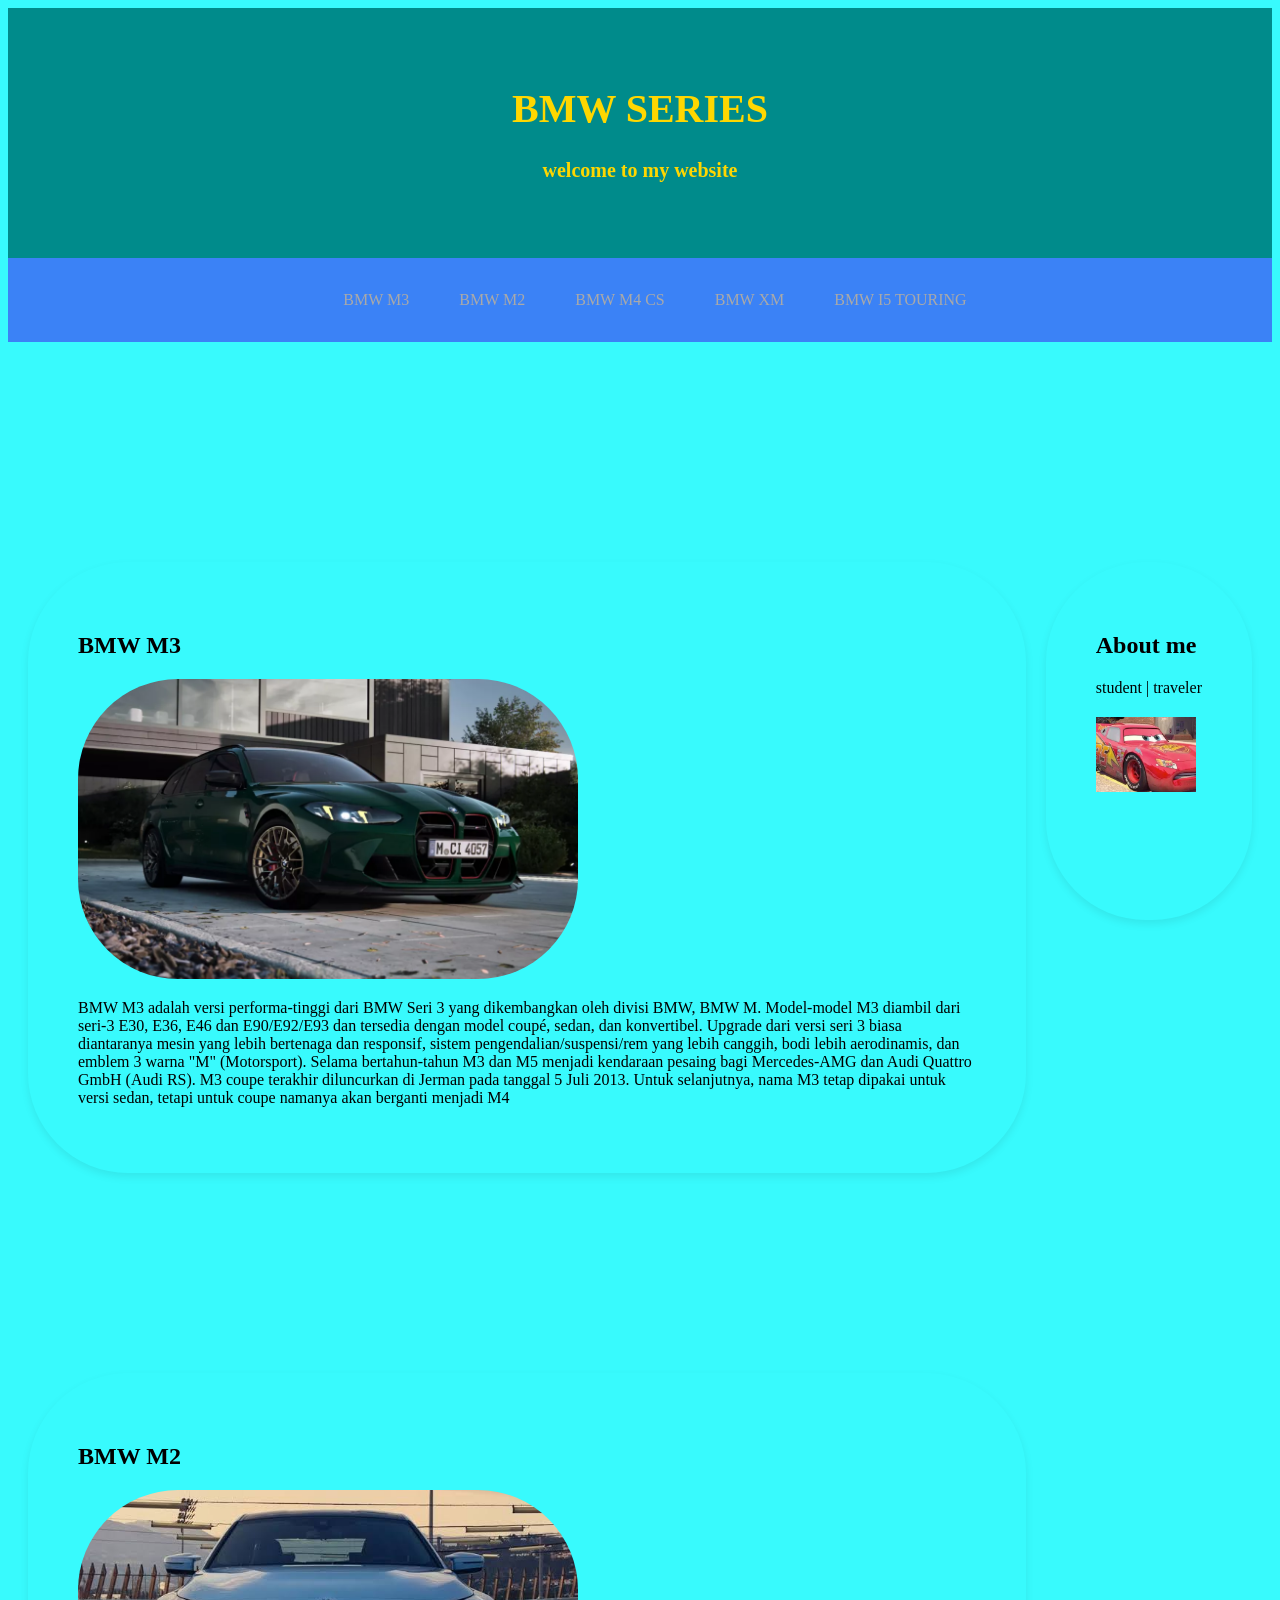
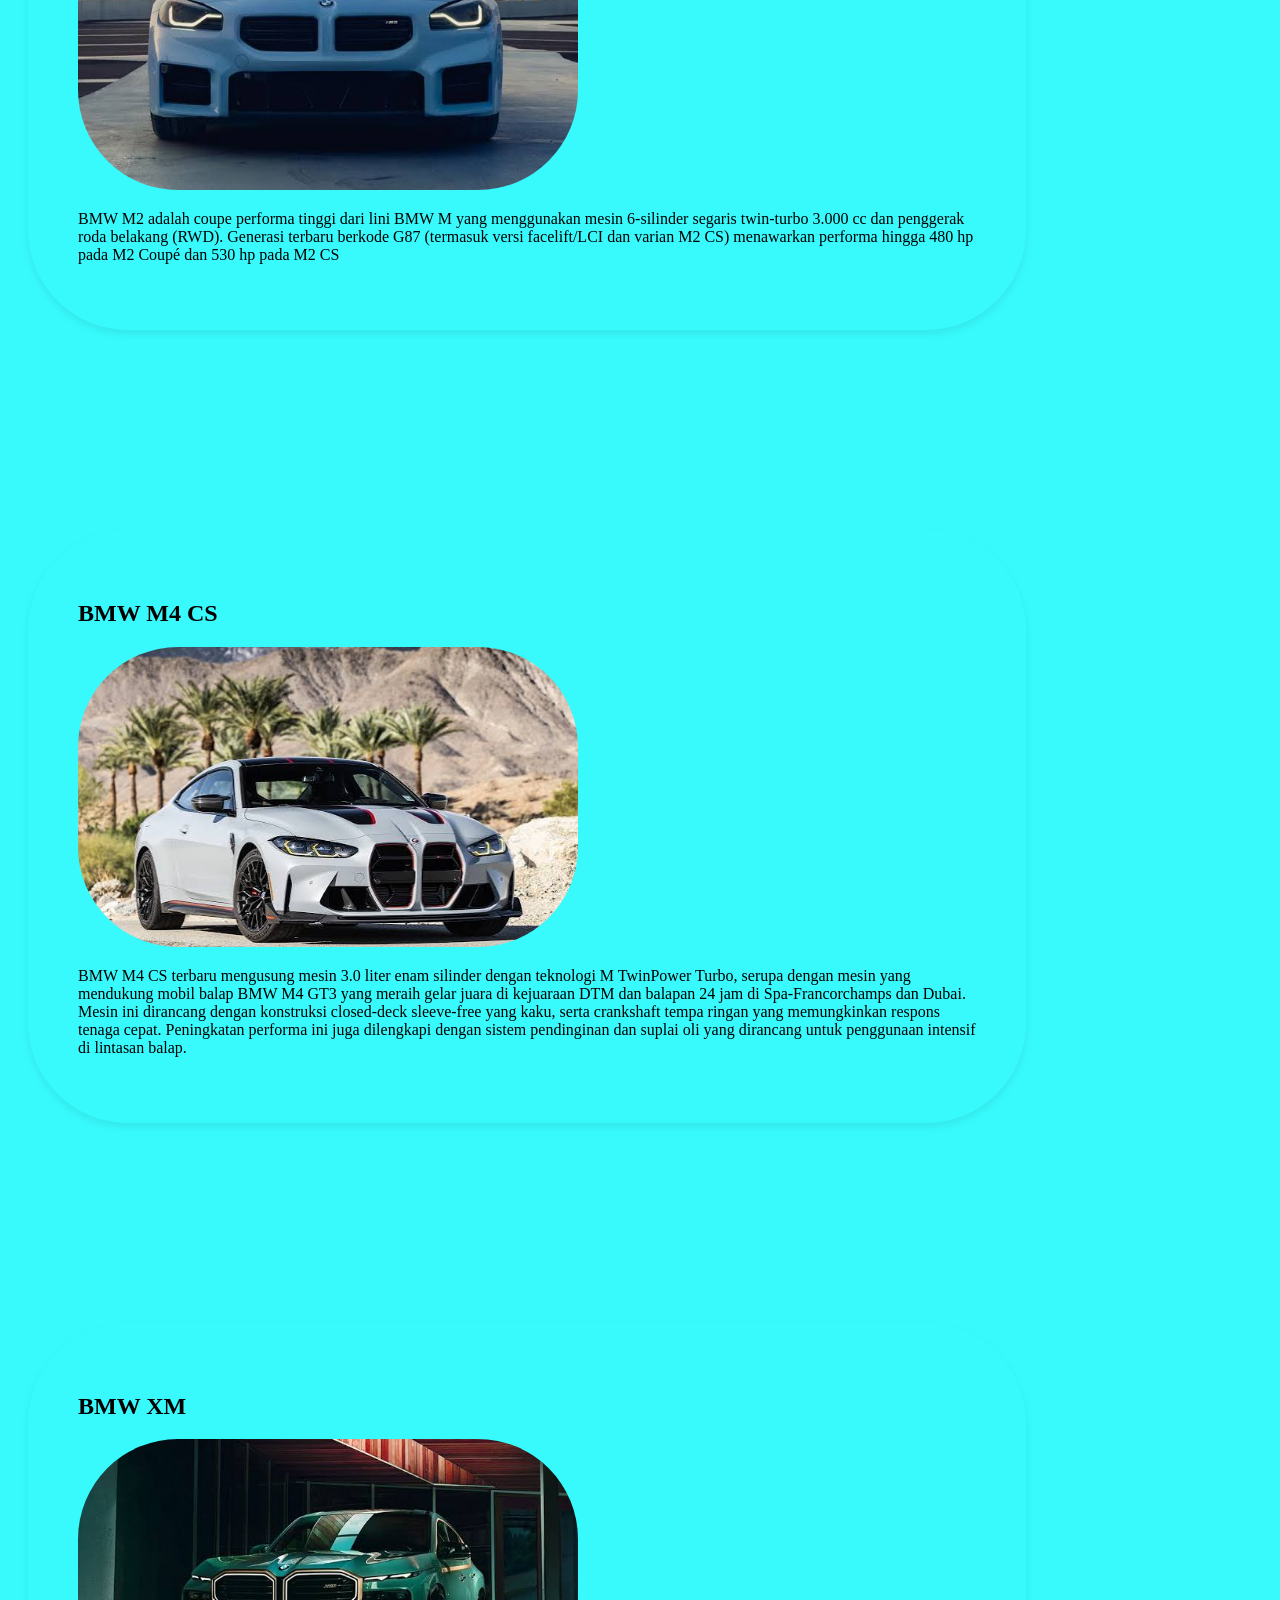
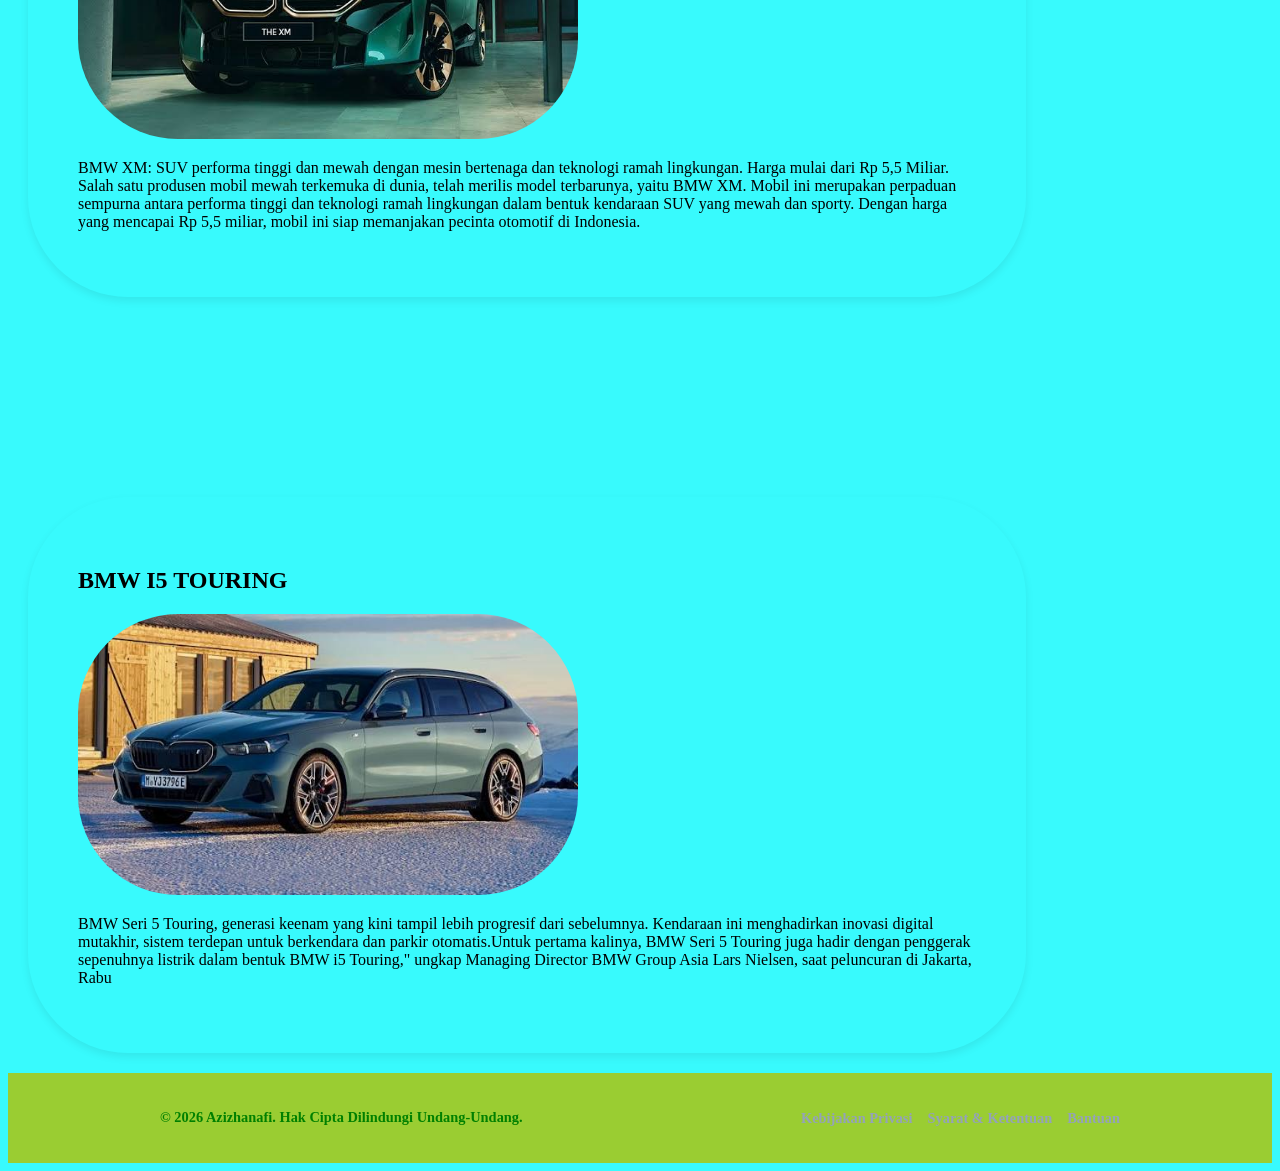
<file: index.html>
<!DOCTYPE html>
<html>
<head>
    <title>latihan 16b semantic</title>
    <link rel="stylesheet" href="latihan 16b.css">
</head>
<body>
   <header>
      <div class="JUMBROTON">
         <h1>BMW SERIES</h1>
         <h4>welcome to my website</h4>
      </div>
      <nav class="navbar">
          <ul>
             <li><a href="#BMW M3">BMW M3</a></li>
             <li><a href="#BMW M2">BMW M2</a></li>
             <lI><a href="#BMW M4 CS">BMW M4 CS</a></lI>
             <Li><a href="#BMW XM">BMW XM</a></Li>
             <li><a href="#BMW I5 TOURING">BMW I5 TOURING</a></li>
          </ul>
   </nav>
   </div>
   </header>
   <main>
      <div id="konten">
         <article id="BMW M3"class="card">
             <h2 id="BMW M3">BMW M3</h2>
             <img src="BMW M3.webp" alt=""class="featured-image">
             <p>BMW M3 adalah versi performa-tinggi dari BMW Seri 3 yang dikembangkan oleh divisi BMW, BMW M. Model-model M3 diambil dari seri-3 E30, E36, E46 dan E90/E92/E93 dan tersedia dengan model coupé, sedan, dan konvertibel. Upgrade dari versi seri 3 biasa diantaranya mesin yang lebih bertenaga dan responsif, sistem pengendalian/suspensi/rem yang lebih canggih, bodi lebih aerodinamis, dan emblem 3 warna "M" (Motorsport). Selama bertahun-tahun M3 dan M5 menjadi kendaraan pesaing bagi Mercedes-AMG dan Audi Quattro GmbH (Audi RS). M3 coupe terakhir diluncurkan di Jerman pada tanggal 5 Juli 2013. Untuk selanjutnya, nama M3 tetap dipakai untuk versi sedan, tetapi untuk coupe namanya akan berganti menjadi M4</p>
         </article>
         <article id="BMW M2"class="card">
             <h2 id="BMW M2">BMW M2</h2>
             <img src="BMW M2.jpg" alt=""class="featured-image">
             <p>BMW M2 adalah coupe performa tinggi dari lini BMW M yang menggunakan mesin 6-silinder segaris twin-turbo 3.000 cc dan penggerak roda belakang (RWD). Generasi terbaru berkode G87 (termasuk versi facelift/LCI dan varian M2 CS) menawarkan performa hingga 480 hp pada M2 Coupé dan 530 hp pada M2 CS</p>
             </article>
             <article id="BMW M4 CS"class="card">
             <h2 id="BMW M4 CS">BMW M4 CS</h2>
             <img src="BMW M4 CS.jpg" alt=""class="featured-image">
             <p>BMW M4 CS terbaru mengusung mesin 3.0 liter enam silinder dengan teknologi M TwinPower Turbo, serupa dengan mesin yang mendukung mobil balap BMW M4 GT3 yang meraih gelar juara di kejuaraan DTM dan balapan 24 jam di Spa-Francorchamps dan Dubai. Mesin ini dirancang dengan konstruksi closed-deck sleeve-free yang kaku, serta crankshaft tempa ringan yang memungkinkan respons tenaga cepat. Peningkatan performa ini juga dilengkapi dengan sistem pendinginan dan suplai oli yang dirancang untuk penggunaan intensif di lintasan balap.</p>
             </article>
             <article id="BMW XM"class="card">
             <h2 id="BMW XM">BMW XM</h2>
             <img src="BMW XM.jpg" alt=""class="featured-image">
             <p>

BMW XM: SUV performa tinggi dan mewah dengan mesin bertenaga dan teknologi ramah lingkungan. Harga mulai dari Rp 5,5 Miliar.
Salah satu produsen mobil mewah terkemuka di dunia, telah merilis model terbarunya, yaitu BMW XM. Mobil ini merupakan perpaduan sempurna antara performa tinggi dan teknologi ramah lingkungan dalam bentuk kendaraan SUV yang mewah dan sporty. Dengan harga yang mencapai Rp 5,5 miliar, mobil ini siap memanjakan pecinta otomotif di Indonesia.</p>
             </article>
             <article id="BMW I5 TOURING"class="card">
             <h2 id="BMW I5 TOURING">BMW I5 TOURING</h2>
             <img src="BMW I5 TOURING.jpg" alt=""class="featured-image">
             <p>BMW Seri 5 Touring, generasi keenam yang kini tampil lebih progresif dari sebelumnya. Kendaraan ini menghadirkan inovasi digital mutakhir, sistem terdepan untuk berkendara dan parkir otomatis.Untuk pertama kalinya, BMW Seri 5 Touring juga hadir dengan penggerak sepenuhnya listrik dalam bentuk BMW i5 Touring," ungkap Managing Director BMW Group Asia Lars Nielsen, saat peluncuran di Jakarta, Rabu</p>
             </article>
             </div>
       <aside>
           <article class="profile card">
              <header>
                 <h2> About me</h2>
                 <p>student | traveler</p>
              </header>              
              <section>
                 <figure>
                    <img src="images1.webp" Alt="images" class="gambar-images">
                 </figure>
              </section>
              </article>
       </aside>
       </main>
    <footer class="footer">
        <div class="footer-content">
            <p>&copy; 2026 Azizhanafi. Hak Cipta Dilindungi Undang-Undang.</p>
            <ul class="footer-links">
                <li><a href="#privacy">Kebijakan Privasi</a></li>
                <li><a href="#terms">Syarat & Ketentuan</a></li>
                <li><a href="#kontak">Bantuan</a></li>
            </ul>
        </div>
    </footer>
   </body>
   </html>
</file>
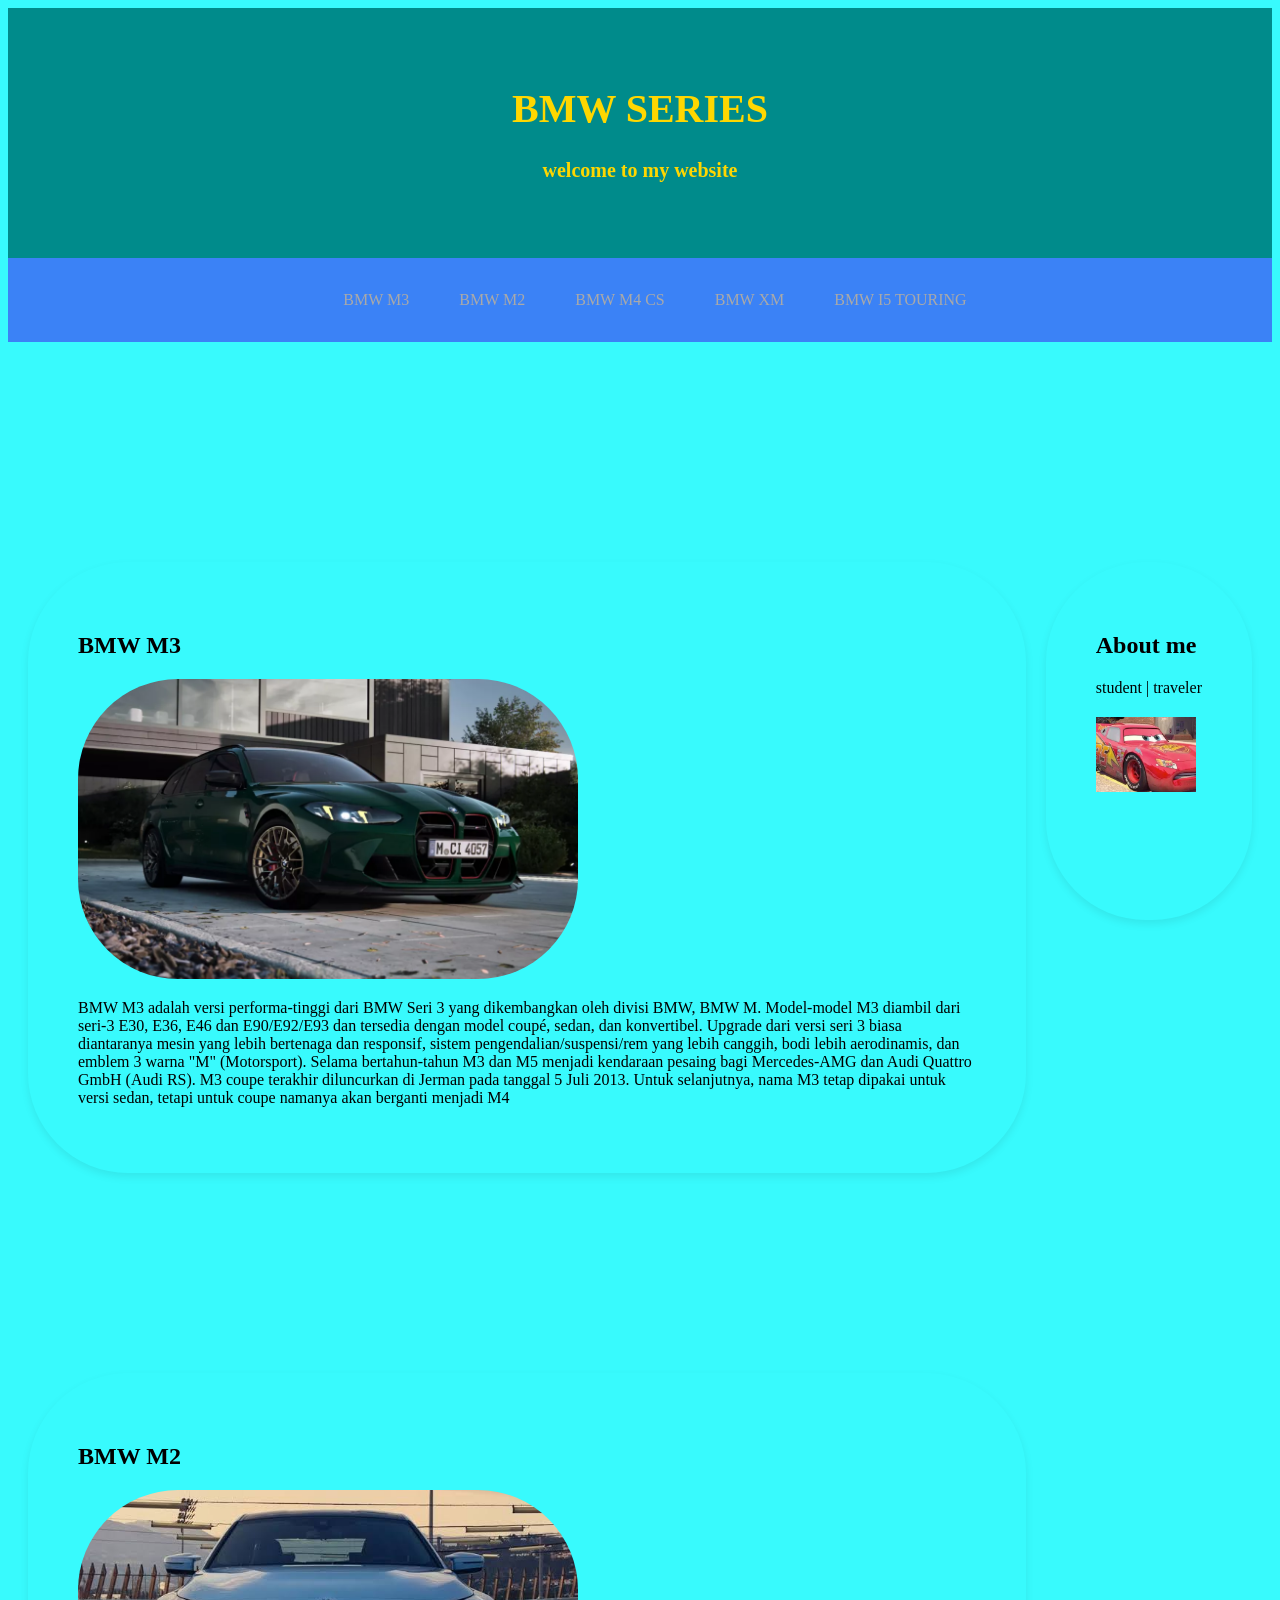
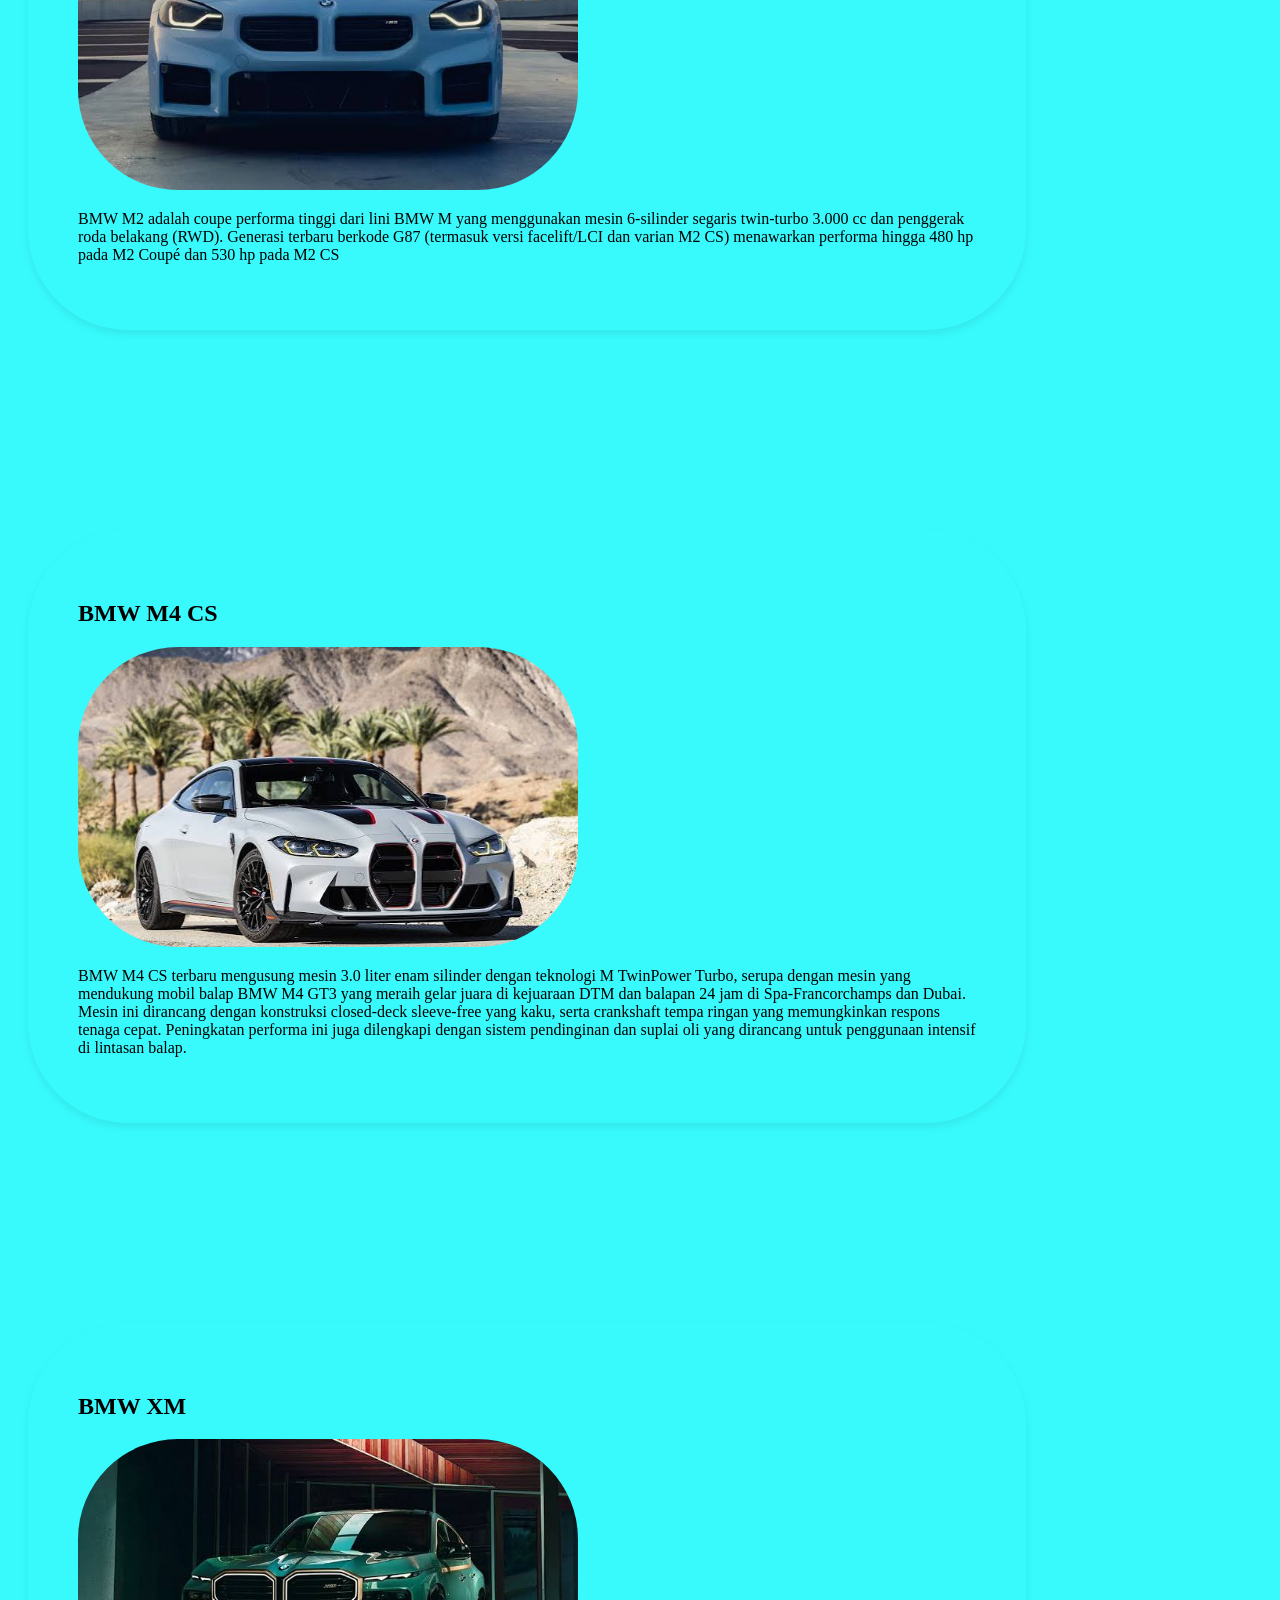
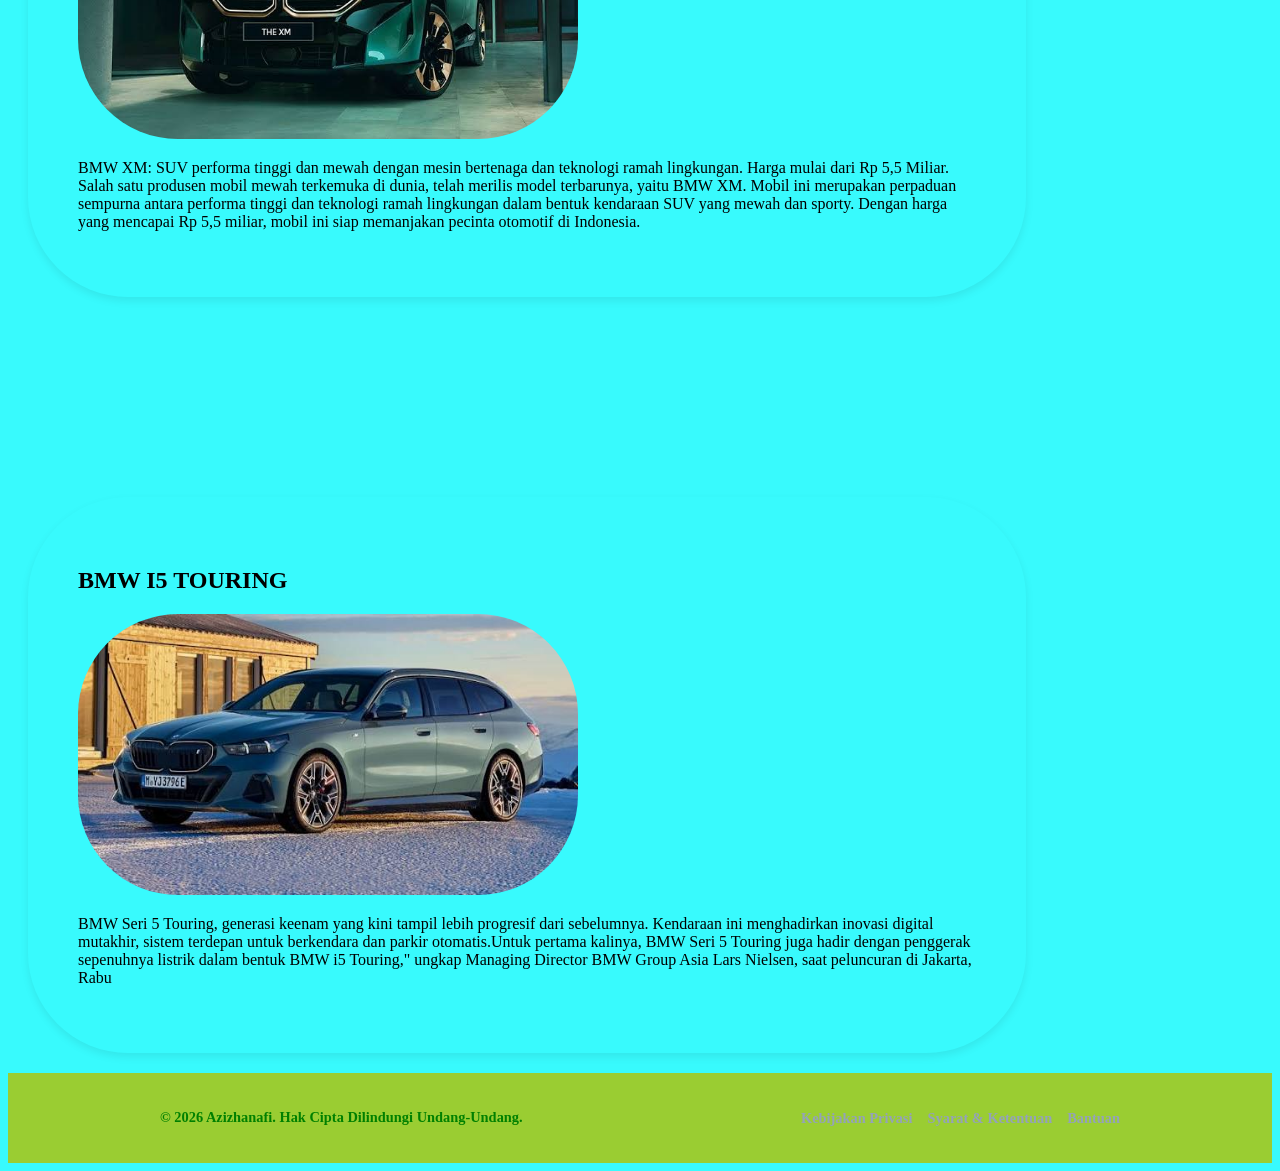
<file: contoh 16b.html>
<!DOCTYPE html>
<html>
<head>
    <title>contoh 16b semantic</title>
    <link rel="stylesheet" href="contoh 16b.css">
</head>
<body>
   <header>
      <div class="JUMBROTON">
         <h1>BMW SERIES</h1>
         <h4>welcome to my website</h4>
      </div>
      <nav class="navbar">
          <ul>
             <li><a href="#BMW M3">BMW M3</a></li>
             <li><a href="#BMW M2">BMW M2</a></li>
             <lI><a href="#BMW M4 CS">BMW M4 CS</a></lI>
             <Li><a href="#BMW XM">BMW XM</a></Li>
             <li><a href="#BMW I5 TOURING">BMW I5 TOURING</a></li>
          </ul>
   </nav>
   </div>
   </header>
   <main>
      <div id="konten">
         <article id="BMW M3"class="card">
             <h2 id="BMW M3">BMW M3</h2>
             <img src="BMW M3.webp" alt=""class="featured-image">
             <p>BMW M3 adalah versi performa-tinggi dari BMW Seri 3 yang dikembangkan oleh divisi BMW, BMW M. Model-model M3 diambil dari seri-3 E30, E36, E46 dan E90/E92/E93 dan tersedia dengan model coupé, sedan, dan konvertibel. Upgrade dari versi seri 3 biasa diantaranya mesin yang lebih bertenaga dan responsif, sistem pengendalian/suspensi/rem yang lebih canggih, bodi lebih aerodinamis, dan emblem 3 warna "M" (Motorsport). Selama bertahun-tahun M3 dan M5 menjadi kendaraan pesaing bagi Mercedes-AMG dan Audi Quattro GmbH (Audi RS). M3 coupe terakhir diluncurkan di Jerman pada tanggal 5 Juli 2013. Untuk selanjutnya, nama M3 tetap dipakai untuk versi sedan, tetapi untuk coupe namanya akan berganti menjadi M4</p>
         </article>
         <article id="BMW M2"class="card">
             <h2 id="BMW M2">BMW M2</h2>
             <img src="BMW M2.jpg" alt=""class="featured-image">
             <p>BMW M2 adalah coupe performa tinggi dari lini BMW M yang menggunakan mesin 6-silinder segaris twin-turbo 3.000 cc dan penggerak roda belakang (RWD). Generasi terbaru berkode G87 (termasuk versi facelift/LCI dan varian M2 CS) menawarkan performa hingga 480 hp pada M2 Coupé dan 530 hp pada M2 CS</p>
             </article>
             <article id="BMW M4 CS"class="card">
             <h2 id="BMW M4 CS">BMW M4 CS</h2>
             <img src="BMW M4 CS.jpg" alt=""class="featured-image">
             <p>BMW M4 CS terbaru mengusung mesin 3.0 liter enam silinder dengan teknologi M TwinPower Turbo, serupa dengan mesin yang mendukung mobil balap BMW M4 GT3 yang meraih gelar juara di kejuaraan DTM dan balapan 24 jam di Spa-Francorchamps dan Dubai. Mesin ini dirancang dengan konstruksi closed-deck sleeve-free yang kaku, serta crankshaft tempa ringan yang memungkinkan respons tenaga cepat. Peningkatan performa ini juga dilengkapi dengan sistem pendinginan dan suplai oli yang dirancang untuk penggunaan intensif di lintasan balap.</p>
             </article>
             <article id="BMW XM"class="card">
             <h2 id="BMW XM">BMW XM</h2>
             <img src="BMW XM.jpg" alt=""class="featured-image">
             <p>

BMW XM: SUV performa tinggi dan mewah dengan mesin bertenaga dan teknologi ramah lingkungan. Harga mulai dari Rp 5,5 Miliar.
Salah satu produsen mobil mewah terkemuka di dunia, telah merilis model terbarunya, yaitu BMW XM. Mobil ini merupakan perpaduan sempurna antara performa tinggi dan teknologi ramah lingkungan dalam bentuk kendaraan SUV yang mewah dan sporty. Dengan harga yang mencapai Rp 5,5 miliar, mobil ini siap memanjakan pecinta otomotif di Indonesia.</p>
             </article>
             <article id="BMW I5 TOURING"class="card">
             <h2 id="BMW I5 TOURING">BMW I5 TOURING</h2>
             <img src="BMW I5 TOURING.jpg" alt=""class="featured-image">
             <p>BMW Seri 5 Touring, generasi keenam yang kini tampil lebih progresif dari sebelumnya. Kendaraan ini menghadirkan inovasi digital mutakhir, sistem terdepan untuk berkendara dan parkir otomatis.Untuk pertama kalinya, BMW Seri 5 Touring juga hadir dengan penggerak sepenuhnya listrik dalam bentuk BMW i5 Touring," ungkap Managing Director BMW Group Asia Lars Nielsen, saat peluncuran di Jakarta, Rabu</p>
             </article>
             </div>
       <aside>
           <article class="profile card">
              <header>
                 <h2> About me</h2>
                 <p>student | traveler</p>
              </header>              
              <section>
                 <figure>
                    <img src="images1.webp" Alt="images" class="gambar-images">
                 </figure>
              </section>
              </article>
       </aside>
       </main>
    <footer class="footer">
        <div class="footer-content">
            <p>&copy; 2026 Azizhanafi. Hak Cipta Dilindungi Undang-Undang.</p>
            <ul class="footer-links">
                <li><a href="#privacy">Kebijakan Privasi</a></li>
                <li><a href="#terms">Syarat & Ketentuan</a></li>
                <li><a href="#kontak">Bantuan</a></li>
            </ul>
        </div>
    </footer>
   </body>
   </html>
</file>
<file: latihan 16b.css>
body{
  background-color: rgba(7, 249, 253, 0.801);
}
.JUMBROTON{
       background-color:darkcyan;
       font-size: 20px;
       color:gold;
       padding: 50px;
       text-align: center;
       
}
nav{
    background-color:paleturquose;
    padding: 3px;
}
nav li{
      display: inline-block;
      list-style-type: none;
      margin-right: 10px;
      color: silver;     
}
.NAV A{
      font-size: 18px;
      font-weight: 400px;
      text-decoration: none;
      color: aquamarine;
}
.navbar{
     background-color: #3b82f6;
     position: sticky;
     top: 0;
     z-index: 100;
}
.navbar ul {
     list-style: none;
     display: flex;
     justify-content: center;
}
.navbar ul Li a {
      display: block;
      color: darkgrey;
      text-decoration: none;
      padding: 14px 20px;
      transition: background-color 0.3s;
}

.navbar-portofolio ul Li a:hover {
        background-color: #3b82f6;
}
NAV a:hover{
       font-weight: bold;
}
#konten{
   float: left;
   width: 75%;
}
.card{
     box-shadow: 0 4px 8px 0 rgba(0,0,0,0.08);
     border-radius: 100px;
     padding: 50px;
     margin-top: 200px;
     overflow: auto;
 }
.featured-image{
     width: 200%;
     max-height: 300px;
     object-fit : cover;
     object-position: center;
     border-radius: 100px;
 }

main{
    display: flex;
    justify-content: space-between;
    align-items: flex-start;
    padding: 20px;
    overflow: auto;
    gap: 20px;
}
#konten{
    flex: 1;
    float: left;
    widht: 75;
}
.featured-image{
    width: 500px;
    max-height: 300px;
    object-fit: cover;
    object-position: center;
 }
.profile img{
      width: 75%;
      max-height: 75px;
      object-fit: cover;
      object-position: center;
}

.aside{
      float: right;
      width: 100%;
      padding-left: 20px;
}
.profile figure{
      margin: 20px 0 0 0;
      width: 100px;
      height: 153px;
}

.profile figure img {
  width: 100% !important;
  height: 100%;
  object-fit: cover;
  object-position: center top;
  display: block;
}

* {
  box-sizing: Border-box;


}

html{
  scroll-behavior: smooth;
}
html{
  scroll-snap-type: y proximity;
}
section{
  scroll-snap-align: start;
  scroll-margin-top: 80px;
}
body {
  overscroll-behavior: none;
}
html{
  scroll-behavior: auto;
}
.footer {
    color: green;
    padding: 20px;
    background-color: yellowgreen;
    text-align: center;
    font-weight: bold;
}

.footer-content {
  max-width: 1000px;
  margin: 0 auto;
  padding: 0 20px;
  display: flex;
  justify-content: space-between;
  align-items: center;
  flex-wrap: wrap;
  gap: 10px;
}

.footer-content p {
  font-size: 0.9rem;
}

.footer-links {
  list-style: none;
  display: flex;
  gap: 15px;
}

.footer-links li a {
  color: #94a3b8;
  text-decoration: none;
  font-size: 0.9rem;
  transition: color 0.3s;
}

.footer-links li a:hover{
  color: #3b82f6; /* Warna berubah terang saat kursor di-hover */
}
</file>
<file: contoh 16b.css>
body{
  background-color: rgba(7, 249, 253, 0.801);
}
.JUMBROTON{
       background-color:darkcyan;
       font-size: 20px;
       color:gold;
       padding: 50px;
       text-align: center;
       
}
nav{
    background-color:paleturquose;
    padding: 3px;
}
nav li{
      display: inline-block;
      list-style-type: none;
      margin-right: 10px;
      color: silver;     
}
.NAV A{
      font-size: 18px;
      font-weight: 400px;
      text-decoration: none;
      color: aquamarine;
}
.navbar{
     background-color: #3b82f6;
     position: sticky;
     top: 0;
     z-index: 100;
}
.navbar ul {
     list-style: none;
     display: flex;
     justify-content: center;
}
.navbar ul Li a {
      display: block;
      color: darkgrey;
      text-decoration: none;
      padding: 14px 20px;
      transition: background-color 0.3s;
}

.navbar-portofolio ul Li a:hover {
        background-color: #3b82f6;
}
NAV a:hover{
       font-weight: bold;
}
#konten{
   float: left;
   width: 75%;
}
.card{
     box-shadow: 0 4px 8px 0 rgba(0,0,0,0.08);
     border-radius: 100px;
     padding: 50px;
     margin-top: 200px;
     overflow: auto;
 }
.featured-image{
     width: 200%;
     max-height: 300px;
     object-fit : cover;
     object-position: center;
     border-radius: 100px;
 }

main{
    display: flex;
    justify-content: space-between;
    align-items: flex-start;
    padding: 20px;
    overflow: auto;
    gap: 20px;
}
#konten{
    flex: 1;
    float: left;
    widht: 75;
}
.featured-image{
    width: 500px;
    max-height: 300px;
    object-fit: cover;
    object-position: center;
 }
.profile img{
      width: 75%;
      max-height: 75px;
      object-fit: cover;
      object-position: center;
}

.aside{
      float: right;
      width: 100%;
      padding-left: 20px;
}
.profile figure{
      margin: 20px 0 0 0;
      width: 100px;
      height: 153px;
}

.profile figure img {
  width: 100% !important;
  height: 100%;
  object-fit: cover;
  object-position: center top;
  display: block;
}

* {
  box-sizing: Border-box;


}

html{
  scroll-behavior: smooth;
}
html{
  scroll-snap-type: y proximity;
}
section{
  scroll-snap-align: start;
  scroll-margin-top: 80px;
}
body {
  overscroll-behavior: none;
}
html{
  scroll-behavior: auto;
}
.footer {
    color: green;
    padding: 20px;
    background-color: yellowgreen;
    text-align: center;
    font-weight: bold;
}

.footer-content {
  max-width: 1000px;
  margin: 0 auto;
  padding: 0 20px;
  display: flex;
  justify-content: space-between;
  align-items: center;
  flex-wrap: wrap;
  gap: 10px;
}

.footer-content p {
  font-size: 0.9rem;
}

.footer-links {
  list-style: none;
  display: flex;
  gap: 15px;
}

.footer-links li a {
  color: #94a3b8;
  text-decoration: none;
  font-size: 0.9rem;
  transition: color 0.3s;
}

.footer-links li a:hover{
  color: #3b82f6; /* Warna berubah terang saat kursor di-hover */
}
</file>
